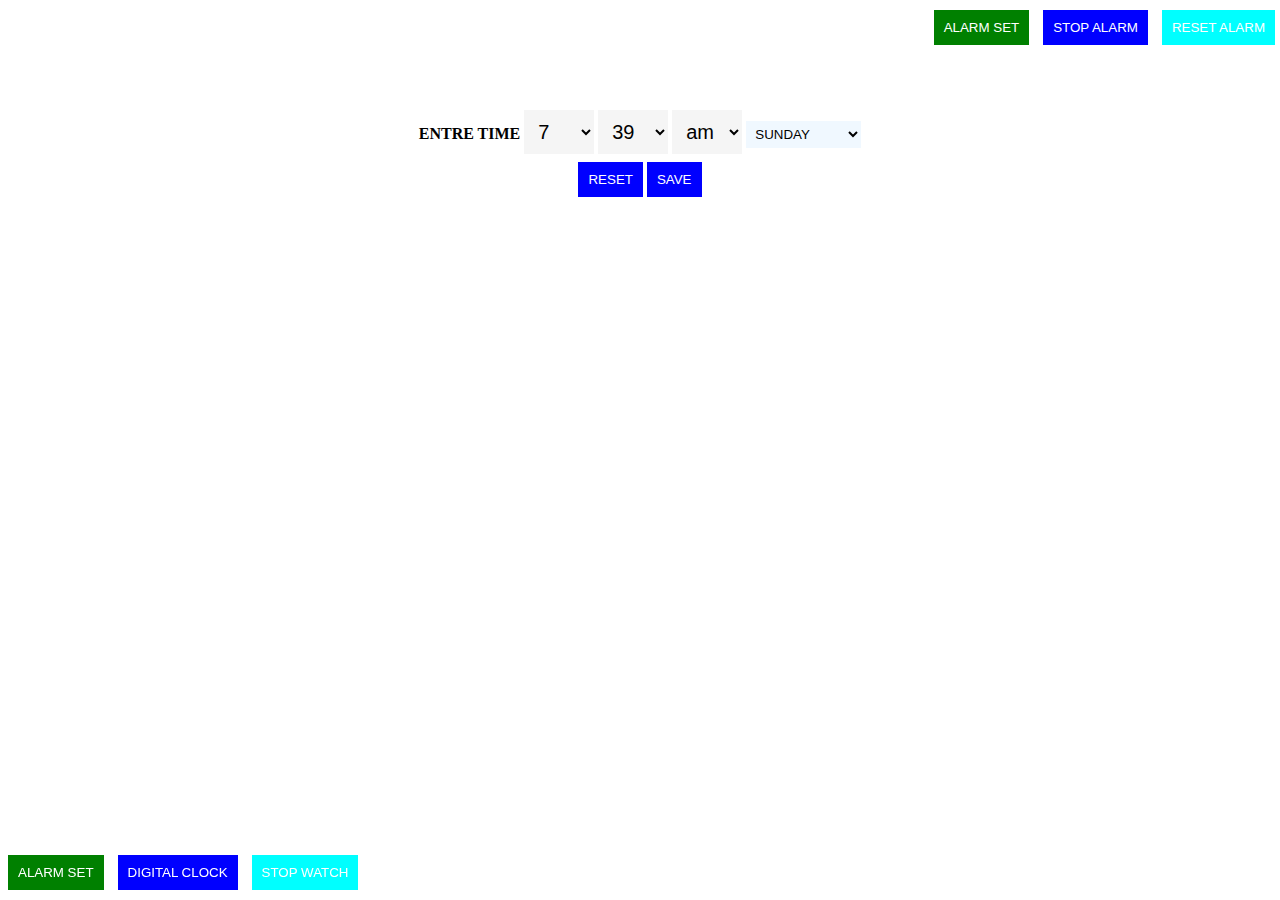
<file: alermClock/index.html>
<!DOCTYPE html>
<html lang="en">
<head>
    <meta charset="UTF-8">
    <meta http-equiv="X-UA-Compatible" content="IE=edge">
    <meta name="viewport" content="width=device-width, initial-scale=1.0">
    <title>AlarmClock</title>
    <link rel="stylesheet" href="alerm.css">
</head>
<body>
    <div class="upBot">
     <button class="ruleAlarm v">Alarm Set</button>
     <button class="stop v" onclick="stopAlarm1">Stop alarm</button>
     <button class="reset v">reset alarm</button>
    </div>


    <div class="middle">
        <form action="">
            <label for="time" class="d1234">entre time</label>
            <select name="hr" id="hour" class="day">
                <option value="1" class="hour">1</option>
                <option value="2" class="hour">2</option>
                <option value="3" class="hour">3</option>
                <option value="4" class="hour">4</option>
                <option value="5" class="hour">5</option>
                <option value="6" class="hour">6</option>
                <option value="7" class="hour" selected>7</option>
                <option value="8" class="hour">8</option>
                <option value="9" class="hour">9</option>
                <option value="10" class="hour">10</option>
                <option value="11" class="hour">11</option>
                <option value="12" class="hour">12</option>
            </select>


            <select name="min" id="minute" class="day">
                <option value="0" class="minute">0</option>
                <option value="1" class="minute">1</option>
                <option value="2" class="minute">2</option>
                <option value="3" class="minute">3</option>
                <option value="4" class="minute">4</option>
                <option value="5" class="minute">5</option>
                <option value="6" class="minute">6</option>
                <option value="7" class="minute">7</option>
                <option value="8" class="minute">8</option>
                <option value="9" class="minute">9</option>
                <option value="10" class="minute">10</option>
                <option value="11" class="minute">11</option>
                <option value="12" class="minute">12</option>
                <option value="13" class="minute">13</option>
                <option value="14" class="minute">14</option>
                <option value="15" class="minute">15</option>
                <option value="16" class="minute">16</option>
                <option value="17" class="minute">17</option>
                <option value="18" class="minute">18</option>
                <option value="19" class="minute">19</option>
                <option value="20" class="minute">20</option>
                <option value="21" class="minute">21</option>
                <option value="22" class="minute">22</option>
                <option value="23" class="minute">23</option>
                <option value="24" class="minute">24</option>
                <option value="25" class="minute">25</option>
                <option value="26" class="minute">26</option>
                <option value="27" class="minute">27</option>
                <option value="28" class="minute">28</option>
                <option value="29" class="minute">29</option>
                <option value="30" class="minute">30</option>
                <option value="31" class="minute">31</option>
                <option value="32" class="minute">32</option>
                <option value="33" class="minute">33</option>
                <option value="34" class="minute">34</option>
                <option value="35" class="minute">35</option>
                <option value="36" class="minute">36</option>
                <option value="37" class="minute">37</option>
                <option value="38" class="minute">38</option>
                <option value="39" class="minute" selected>39</option>
                <option value="40" class="minute">40</option>
                <option value="41" class="minute">41</option>
                <option value="42" class="minute">42</option>
                <option value="43" class="minute">43</option>
                <option value="44" class="minute">44</option>
                <option value="45" class="minute">45</option>
                <option value="46" class="minute">46</option>
                <option value="47" class="minute">47</option>
                <option value="48" class="minute">48</option>
                <option value="49" class="minute">49</option>
                <option value="50" class="minute">50</option>
                <option value="51" class="minute">51</option>
                <option value="52" class="minute">52</option>
                <option value="53" class="minute">53</option>
                <option value="54" class="minute">54</option>
                <option value="55" class="minute">55</option>
                <option value="56" class="minute">56</option>
                <option value="57" class="minute">57</option>
                <option value="58" class="minute">58</option>
                <option value="59" class="minute">59</option>
            </select>

            <select name="am" id="pm" class="day">
                <option value="am" class="am">am</option>
                <option value="pm" class="pm">pm</option>
            </select>
            <audio src="snare.mp3" id="audio1"></audio>
        <!-- <input id="time" type="text" class="day" value="4" required> <input value="10min" id="timemin" type="text" class="day">
        <input id="time" type="text" class="day" value="am\pm" required> -->
        <select id="day" class="select1">
            <option value="sunday" id="days" class="opt" selected>sunday</option>
            <option value="monday" id="days" class="opt">monday</option>
            <option value="tuesday" id="days" class="opt">tuesday</option>
            <option value="wednesday" id="days" class="opt">wednesday</option>
            <option value="thursday" id="days" class="opt">thursday</option>
            <option value="friday" id="days" class="opt">friday</option>
            <option value="saturday" id="days" class="opt">saturday</option>
        </select> <br>
        <input type= "reset" class="g56">
        <input type= "button" value="save" class="g56 u" onclick="display()">
    </form>
    </div>

    <div class="bot">
        <button class="alarmSet a"> <a href="index.html">Alarm Set</a></button>
        <button class="digitalClock a"><a href="/clock/index.html"> digital clock</a></button>
        <button class="stopwatch a">  <a href="/stopWatch/index.html">stop watch</a></button>
    </div>
    <script src="alermton.js"></script>
</body>
</html>
</file>
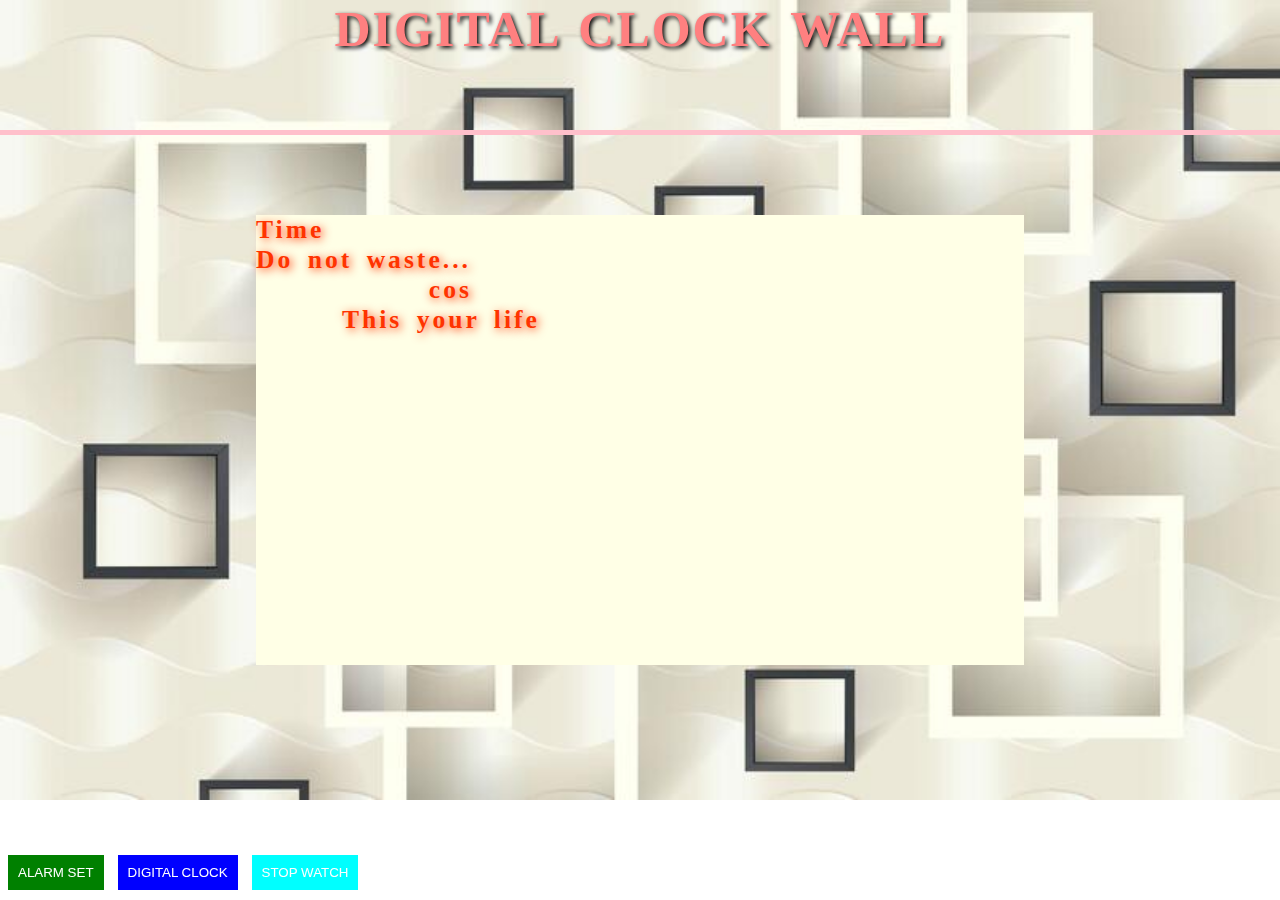
<file: clock/index.html>
<!DOCTYPE html>
 <html lang="en">
 <head>
     <meta charset="UTF-8">
     <meta http-equiv="X-UA-Compatible" content="IE=edge">
     <meta name="viewport" content="width=device-width, initial-scale=1.0">
     <title>Digital clock</title>
     <link rel="stylesheet" href="apply.css">
     <style>
       *{
             margin:0%;
             padding: 0%;
             box-sizing: border-box;
            // background-color: beige;
       } 
     </style>
 </head>
 <body>
     <header><h1 class="yoo">digital clock wall</h1></header>
   <div class="jh456">
         <h1 id="row1" class="row2"></h1>
       <h1 class="kkk">Time <br>Do not waste... <br> &nbsp &nbsp &nbsp &nbsp &nbsp &nbsp cos <br>&nbsp &nbsp &nbsp This your life</h1>
     </div>
     
    
     <div class="bot">
      <button class="alarmSet a"> <a href="/alermClock/index11.html">Alarm Set</a></button>
      <button class="digitalClock a"><a href="index.html"> digital clock</a></button>
      <button class="stopwatch a">  <a href="/stopWatch/index1.html">stop watch</a></button>
  </div>
     <script src="appk.js"></script>
 </body>
 </html>
</file>
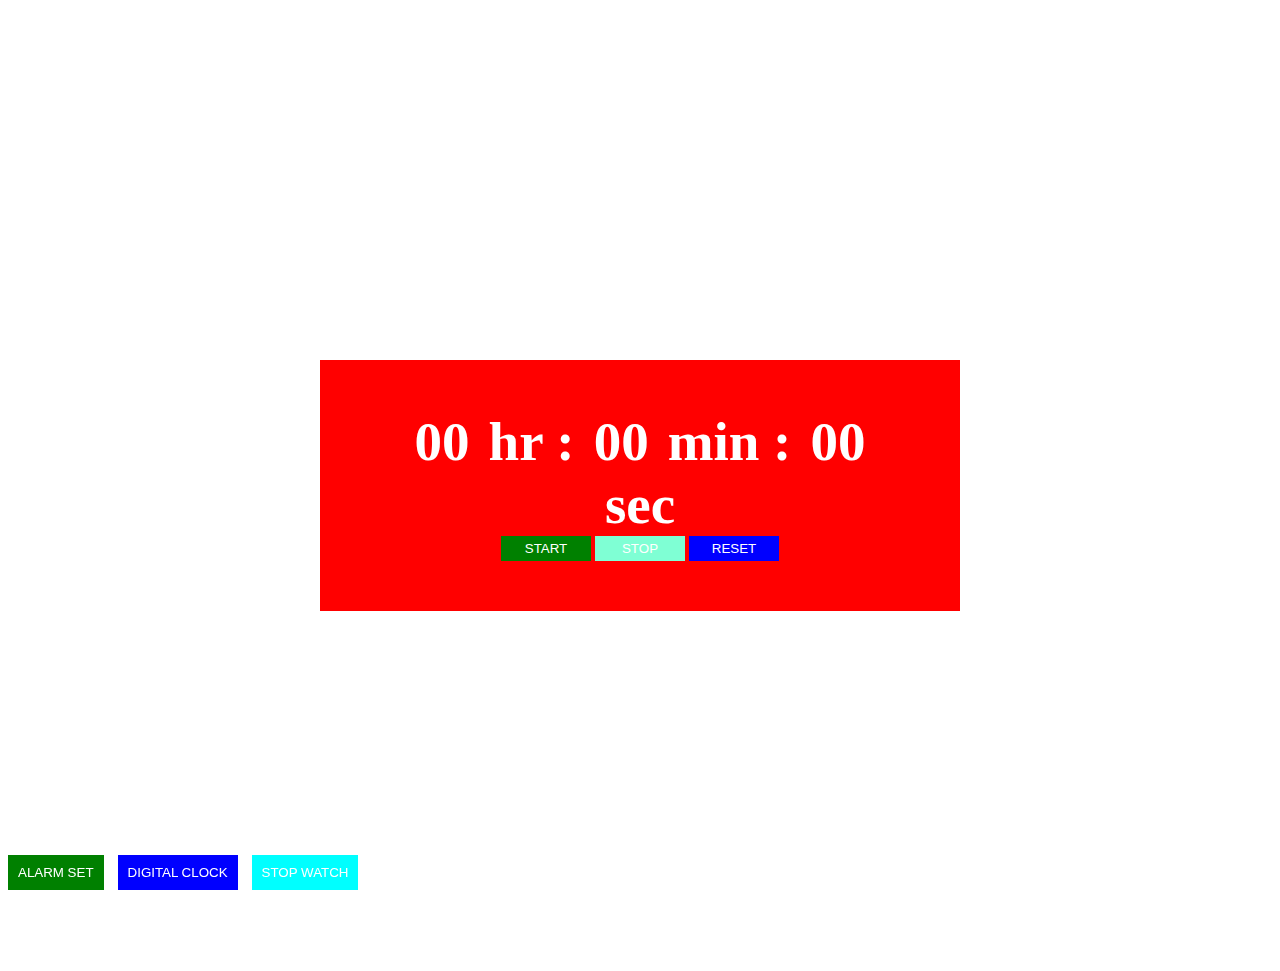
<file: stopWatch/index.html>
<!DOCTYPE html>
<html lang="en">
<head>
    <meta charset="UTF-8">
    <meta http-equiv="X-UA-Compatible" content="IE=edge">
    <meta name="viewport" content="width=device-width, initial-scale=1.0">
    <title>StopWatch</title>
    <link rel="stylesheet" href="watchDesign.css">
</head>
<body>
<h1 class="hum1">Stopwatch</h1>
    <div class="head">
        <div class="time">
         <span class="a v" id="hr">00</span>
         <span class="s v">hr :</span>

         <span class="a v" id="min">00</span>
         <span class="s v">min :</span>

         <span class="a v" id="sec">00</span>
         <span class="s v">sec </span>
        </div>
        <div class="btn">
         <button class="start btn1" onclick="startTime()">start</button>
         <button class="stop btn1" onclick="stopTime()">stop</button>
         <button class="reset btn1" onclick="resetTime()">reset</button>
        </div>
    </div>
    
    <div class="bot">
        <button class="alarmSet a"> <a href="/alermClock/index.html">Alarm Set</a></button>
        <button class="digitalClock a"><a href="/clock/index.html"> digital clock</a></button>
        <button class="stopwatch a">  <a href="index.html">stop watch</a></button>
    </div>
    <script src="watchCalculation.js"></script>
</body>
</html>
</file>
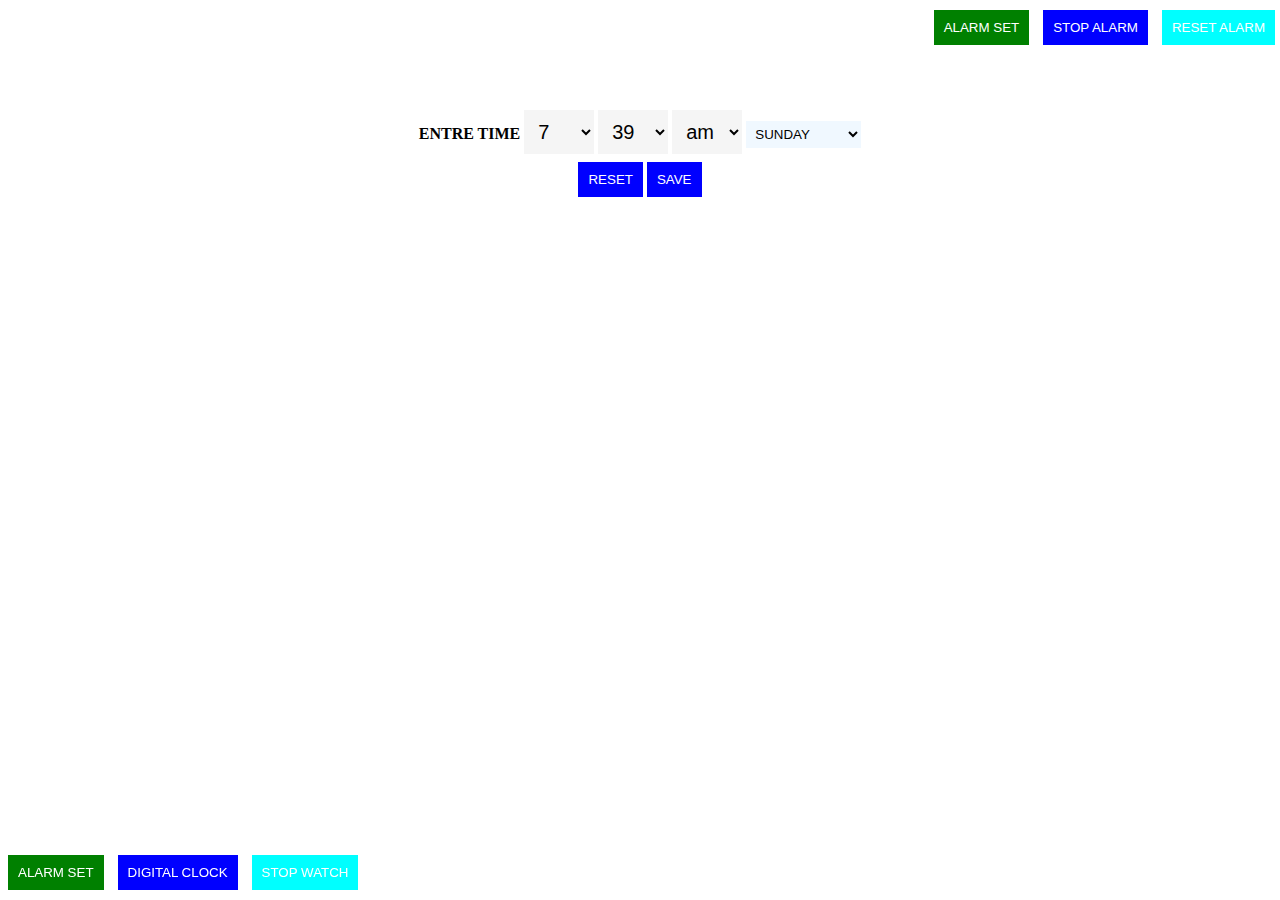
<file: alermClock/index11.html>
<!DOCTYPE html>
<html lang="en">
<head>
    <meta charset="UTF-8">
    <meta http-equiv="X-UA-Compatible" content="IE=edge">
    <meta name="viewport" content="width=device-width, initial-scale=1.0">
    <title>AlarmClock</title>
    <link rel="stylesheet" href="alerm.css">
</head>
<body>
    <div class="upBot">
     <button class="ruleAlarm v">Alarm Set</button>
     <button class="stop v" onclick="stopAlarm1">Stop alarm</button>
     <button class="reset v">reset alarm</button>
    </div>


    <div class="middle">
        <form action="">
            <label for="time" class="d1234">entre time</label>
            <select name="hr" id="hour" class="day">
                <option value="1" class="hour">1</option>
                <option value="2" class="hour">2</option>
                <option value="3" class="hour">3</option>
                <option value="4" class="hour">4</option>
                <option value="5" class="hour">5</option>
                <option value="6" class="hour">6</option>
                <option value="7" class="hour" selected>7</option>
                <option value="8" class="hour">8</option>
                <option value="9" class="hour">9</option>
                <option value="10" class="hour">10</option>
                <option value="11" class="hour">11</option>
                <option value="12" class="hour">12</option>
            </select>


            <select name="min" id="minute" class="day">
                <option value="0" class="minute">0</option>
                <option value="1" class="minute">1</option>
                <option value="2" class="minute">2</option>
                <option value="3" class="minute">3</option>
                <option value="4" class="minute">4</option>
                <option value="5" class="minute">5</option>
                <option value="6" class="minute">6</option>
                <option value="7" class="minute">7</option>
                <option value="8" class="minute">8</option>
                <option value="9" class="minute">9</option>
                <option value="10" class="minute">10</option>
                <option value="11" class="minute">11</option>
                <option value="12" class="minute">12</option>
                <option value="13" class="minute">13</option>
                <option value="14" class="minute">14</option>
                <option value="15" class="minute">15</option>
                <option value="16" class="minute">16</option>
                <option value="17" class="minute">17</option>
                <option value="18" class="minute">18</option>
                <option value="19" class="minute">19</option>
                <option value="20" class="minute">20</option>
                <option value="21" class="minute">21</option>
                <option value="22" class="minute">22</option>
                <option value="23" class="minute">23</option>
                <option value="24" class="minute">24</option>
                <option value="25" class="minute">25</option>
                <option value="26" class="minute">26</option>
                <option value="27" class="minute">27</option>
                <option value="28" class="minute">28</option>
                <option value="29" class="minute">29</option>
                <option value="30" class="minute">30</option>
                <option value="31" class="minute">31</option>
                <option value="32" class="minute">32</option>
                <option value="33" class="minute">33</option>
                <option value="34" class="minute">34</option>
                <option value="35" class="minute">35</option>
                <option value="36" class="minute">36</option>
                <option value="37" class="minute">37</option>
                <option value="38" class="minute">38</option>
                <option value="39" class="minute" selected>39</option>
                <option value="40" class="minute">40</option>
                <option value="41" class="minute">41</option>
                <option value="42" class="minute">42</option>
                <option value="43" class="minute">43</option>
                <option value="44" class="minute">44</option>
                <option value="45" class="minute">45</option>
                <option value="46" class="minute">46</option>
                <option value="47" class="minute">47</option>
                <option value="48" class="minute">48</option>
                <option value="49" class="minute">49</option>
                <option value="50" class="minute">50</option>
                <option value="51" class="minute">51</option>
                <option value="52" class="minute">52</option>
                <option value="53" class="minute">53</option>
                <option value="54" class="minute">54</option>
                <option value="55" class="minute">55</option>
                <option value="56" class="minute">56</option>
                <option value="57" class="minute">57</option>
                <option value="58" class="minute">58</option>
                <option value="59" class="minute">59</option>
            </select>

            <select name="am" id="pm" class="day">
                <option value="am" class="am">am</option>
                <option value="pm" class="pm">pm</option>
            </select>
            <audio src="snare.mp3" id="audio1"></audio>
        <!-- <input id="time" type="text" class="day" value="4" required> <input value="10min" id="timemin" type="text" class="day">
        <input id="time" type="text" class="day" value="am\pm" required> -->
        <select id="day" class="select1">
            <option value="sunday" id="days" class="opt" selected>sunday</option>
            <option value="monday" id="days" class="opt">monday</option>
            <option value="tuesday" id="days" class="opt">tuesday</option>
            <option value="wednesday" id="days" class="opt">wednesday</option>
            <option value="thursday" id="days" class="opt">thursday</option>
            <option value="friday" id="days" class="opt">friday</option>
            <option value="saturday" id="days" class="opt">saturday</option>
        </select> <br>
        <input type= "reset" class="g56">
        <input type= "button" value="save" class="g56 u" onclick="display()">
    </form>
    </div>

    <div class="bot">
        <button class="alarmSet a"> <a href="index11.html">Alarm Set</a></button>
        <button class="digitalClock a"><a href="/clock/index.html"> digital clock</a></button>
        <button class="stopwatch a">  <a href="/stopWatch1/index.html">stop watch</a></button>
    </div>
    <script src="alermton.js"></script>
</body>
</html>
</file>
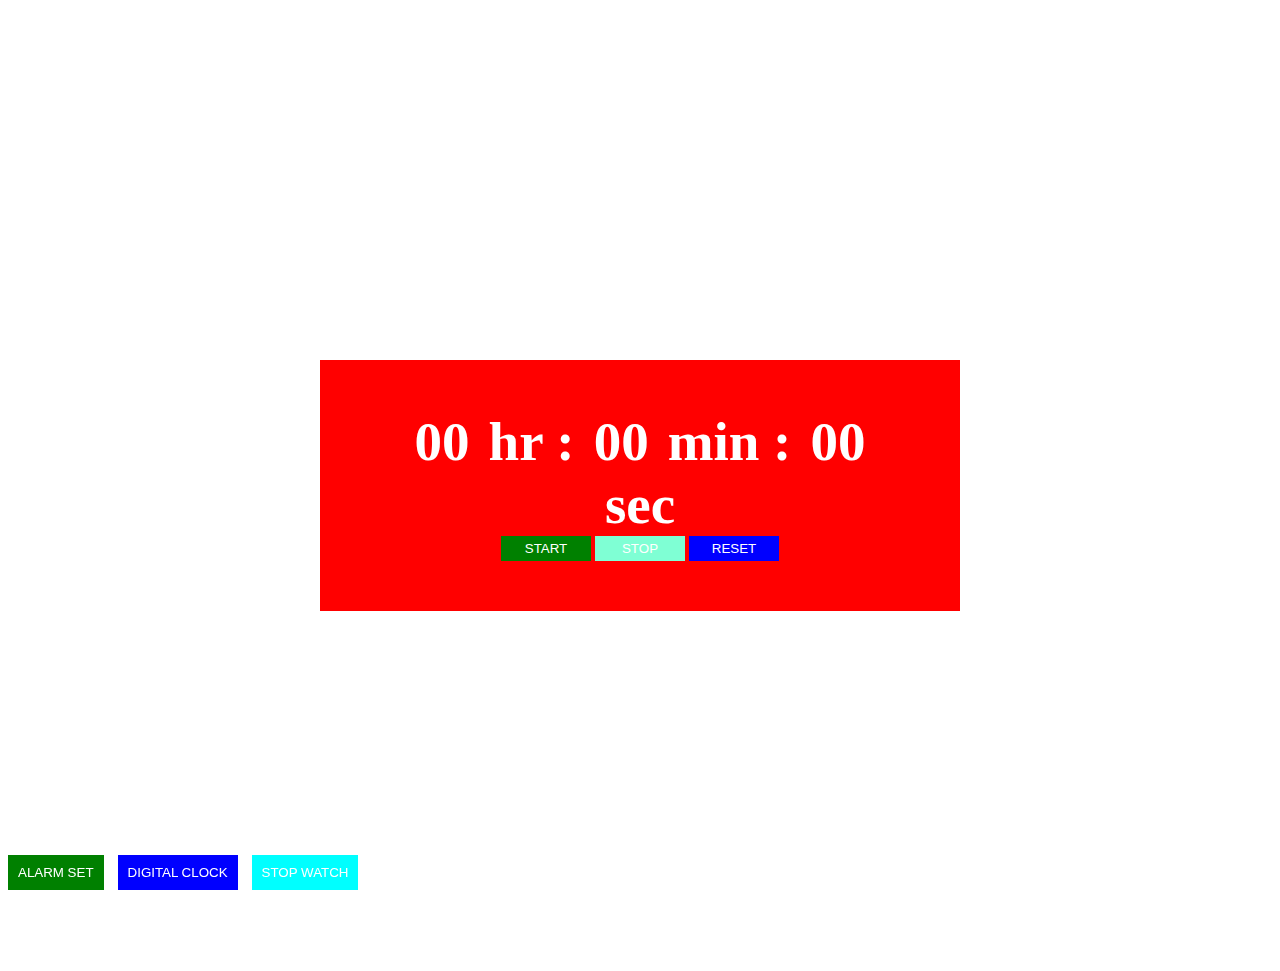
<file: stopWatch/index1.html>
<!DOCTYPE html>
<html lang="en">
<head>
    <meta charset="UTF-8">
    <meta http-equiv="X-UA-Compatible" content="IE=edge">
    <meta name="viewport" content="width=device-width, initial-scale=1.0">
    <title>StopWatch</title>
    <link rel="stylesheet" href="watchDesign.css">
</head>
<body>
<h1 class="hum1">Stopwatch</h1>
    <div class="head">
        <div class="time">
         <span class="a v" id="hr">00</span>
         <span class="s v">hr :</span>

         <span class="a v" id="min">00</span>
         <span class="s v">min :</span>

         <span class="a v" id="sec">00</span>
         <span class="s v">sec </span>
        </div>
        <div class="btn">
         <button class="start btn1" onclick="startTime()">start</button>
         <button class="stop btn1" onclick="stopTime()">stop</button>
         <button class="reset btn1" onclick="resetTime()">reset</button>
        </div>
    </div>
    
    <div class="bot">
        <button class="alarmSet a"> <a href="/alermClock/index11.html">Alarm Set</a></button>
        <button class="digitalClock a"><a href="/clock/index.html"> digital clock</a></button>
        <button class="stopwatch a">  <a href="index1.html">stop watch</a></button>
    </div>
    <script src="watchCalculation.js"></script>
</body>
</html>
</file>
<file: alermClock/alerm.css>
*{
    margin:0;
    padding:0;
    box-sizing: border-box;
}

.upBot{
    text-align: right;
    margin-top:5px;
}

.v{
    padding:10px;
    border:none;
    outline:none;
    text-transform: uppercase;
    margin:5px;
    color:white;
}

.ruleAlarm{
    background-color: green;
}
.stop{
 background-color: blue;
}
.reset{
  background-color: aqua;
}

.bot{
    position:fixed;
    bottom:0;
    left:0;
    margin-bottom: 5px;
    margin-left:3px;
}

.a{
    padding:10px;
    border:none;
    outline:none;
    text-transform: uppercase;
    margin:5px;
    color:white;
}


.alarmSet{
    background-color: green;
}
.digitalClock{
 background-color: blue;
}
.stopwatch{
  background-color: aqua;
}


.middle{
    margin:auto;
    padding:60px;
    max-width:750px;
    text-align: center;
    
}

.d1234{
    text-transform: uppercase;
    color:black;
    font-weight: bold;
}

.day{
    outline:none;
    border:none;
    background-color:whitesmoke;
    width:70px;
    padding:10px;
    font-size: 20px;

}
.select1{
    border:none;
    outline:none;
    background-color: aliceblue;
    padding:5px;
    text-transform: uppercase;
}

.g56{
    padding:10px;
    background-color:blue;
    color:white;
    text-transform: uppercase;
    margin-top:8px;
    border:none;
    outline:none;

}
a{
    text-decoration: none;
    color:white;
}



@media only screen and (max-width: 311px) {

.v{
    padding:3px;
    margin:2px;
}

.a{
    padding:0px;
    width:60px;
}
.bot{
    margin:auto;
}
/* 
.middle{
    max-width:99%;
} */

.day,.select1{
    margin-top:3px;
}

body{
    background-color:red ;
}

}
</file>
<file: clock/apply.css>
header{
   // background-color: azure;
    height: 15vh;
    width:100%;
    text-align: center;
    border-bottom:5px solid pink;

}

body{
    background-image: url(vk.jpg);
    background-repeat: no-repeat;
    background-size:cover;
}
.yoo{
    font-size: 50px;
    
    color:#ff8080;
    text-shadow: 2px 2px 4px #000000;
text-transform: uppercase;
letter-spacing: 2px;
word-spacing: 5px;
}

.jh456{
    height:50vh;
    width:60%;
    background-color:#ffffe6 ;
   // text-align: center;
    margin: auto;
  //  text-align: justify;
    margin-top: 80px;
}
    
@media only screen and (max-width: 365px) {
    header {
     
      height: 25vh; 
    }
    div{
        width: 100%;
    }
    
}
@media only screen and (max-width: 400px) {
    div{
        width: 100%;
    } 
}

@media only screen and (max-width: 500px) {
    div{
        width: 100%;
    } 
}

.huf{
    height: 100%;
    width: 100%;
    
    position: absolute;
    top: 0;
    left: 0;
    z-index: -1;
}

.kkk{
    color:#ff3300;
    text-shadow: 2px 2px 10px;
  
    font-family: 'Amatic SC', cursive;
     letter-spacing: 3px;
     word-spacing: 5px;
     font-size: 2vw;

}


.row2{
   color:#4d4d4d;
   text-shadow: 2px 2px 10px #ff0000;
   text-transform: uppercase;
    font-family: 'Neonderthaw', cursive;
    letter-spacing: 3px;
     word-spacing: 5px;
     font-size: 3vw;
}

.bot{
    position:fixed;
    bottom:0;
    left:0;
    margin-bottom: 5px;
    margin-left:3px;
}

.a{
    padding:10px;
    border:none;
    outline:none;
    text-transform: uppercase;
    margin:5px;
    color:white;
}

.alarmSet{
    background-color: green;
}
.digitalClock{
 background-color: blue;
}
.stopwatch{
  background-color: aqua;
}

a{
    text-decoration: none;
    color:white;
}



@media only screen and (max-width: 400px) {

    
    .a{
        padding:0px;
        width:60px;
    }
    .bot{
        margin:auto;
    }
    body{
        background-image: none;
        background-color: #ff0000;
    }
    .jh456{
        padding:70px 0px;
      
       background-color: aliceblue;
   }
    }
</file>
<file: stopWatch/watchDesign.css>
*{
    margin:0;
    padding:0;
    box-sizing: border-box;
}
body{
    overflow: hidden;
    
}

.head{
    margin:40vh auto;
    max-width: 50%;
    background-color: red;
    text-align: center;
    justify-content: center;
    justify-items: center;
    padding:50px;
    
}
.v{
    color:white;
    font-size: 55px;
    font-weight: bold;
}

.btn1{
    text-transform: uppercase;
    text-align: center;
    width:90px;
    padding:5px;
    outline:none;
    border:none;
    color:white;
    cursor: pointer;

}
.start{
background-color:green;
}
.stop{
    background-color:aquamarine
}
.reset{
    background-color:blue;
}
.hum1{
    display: none;
}

@media only screen and (max-width: 572px) {
  .head{
      max-width: 97%;
  }
  .v{
      font-size: 25px;
  }
  .btn1{
      width:60px;
      padding:8px;
      margin-top:6px;
      }
 body{
     background-color: #ff6666;
 }
.hum1{
    display: block;
    text-align: center;
    text-transform: uppercase;
    letter-spacing: 4px;
    word-spacing: 3px;
    color:whitesmoke;
    margin-top:30px;
    font-style: italic;
}




}


.bot{
    position:fixed;
    bottom:0;
    left:0;
    margin-bottom: 5px;
    margin-left:3px;
}

.a{
    padding:10px;
    border:none;
    outline:none;
    text-transform: uppercase;
    margin:5px;
    color:white;
}

.alarmSet{
    background-color: green;
}
.digitalClock{
 background-color: blue;
}
.stopwatch{
  background-color: aqua;
}
a{
    text-decoration: none;
    color:white;
}




@media only screen and (max-width: 311px) {
    .a{
        padding:0px;
        width:70px;
    }
    .bot{
        margin:auto;
    }
    body{
        background-color: red;
    }
    .head{
        margin:20vh auto;
    }
    
    
    }
</file>
